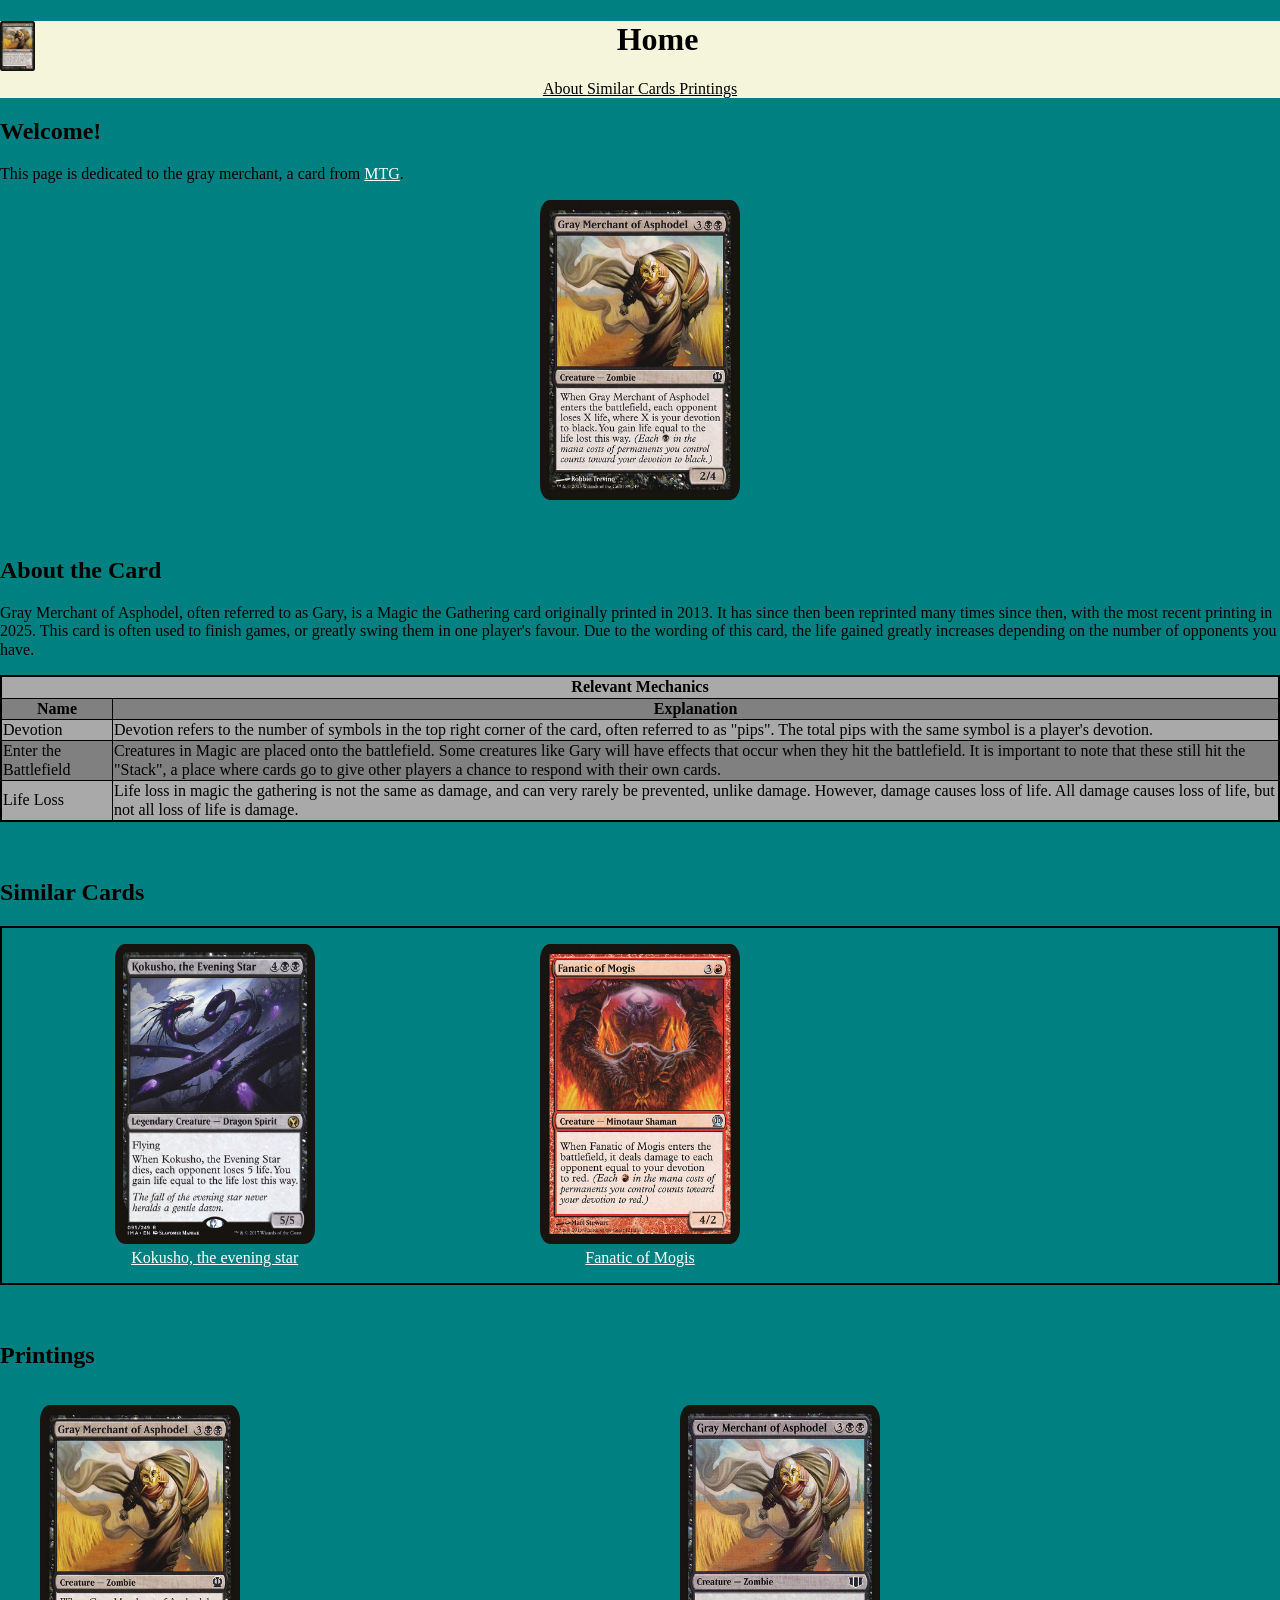
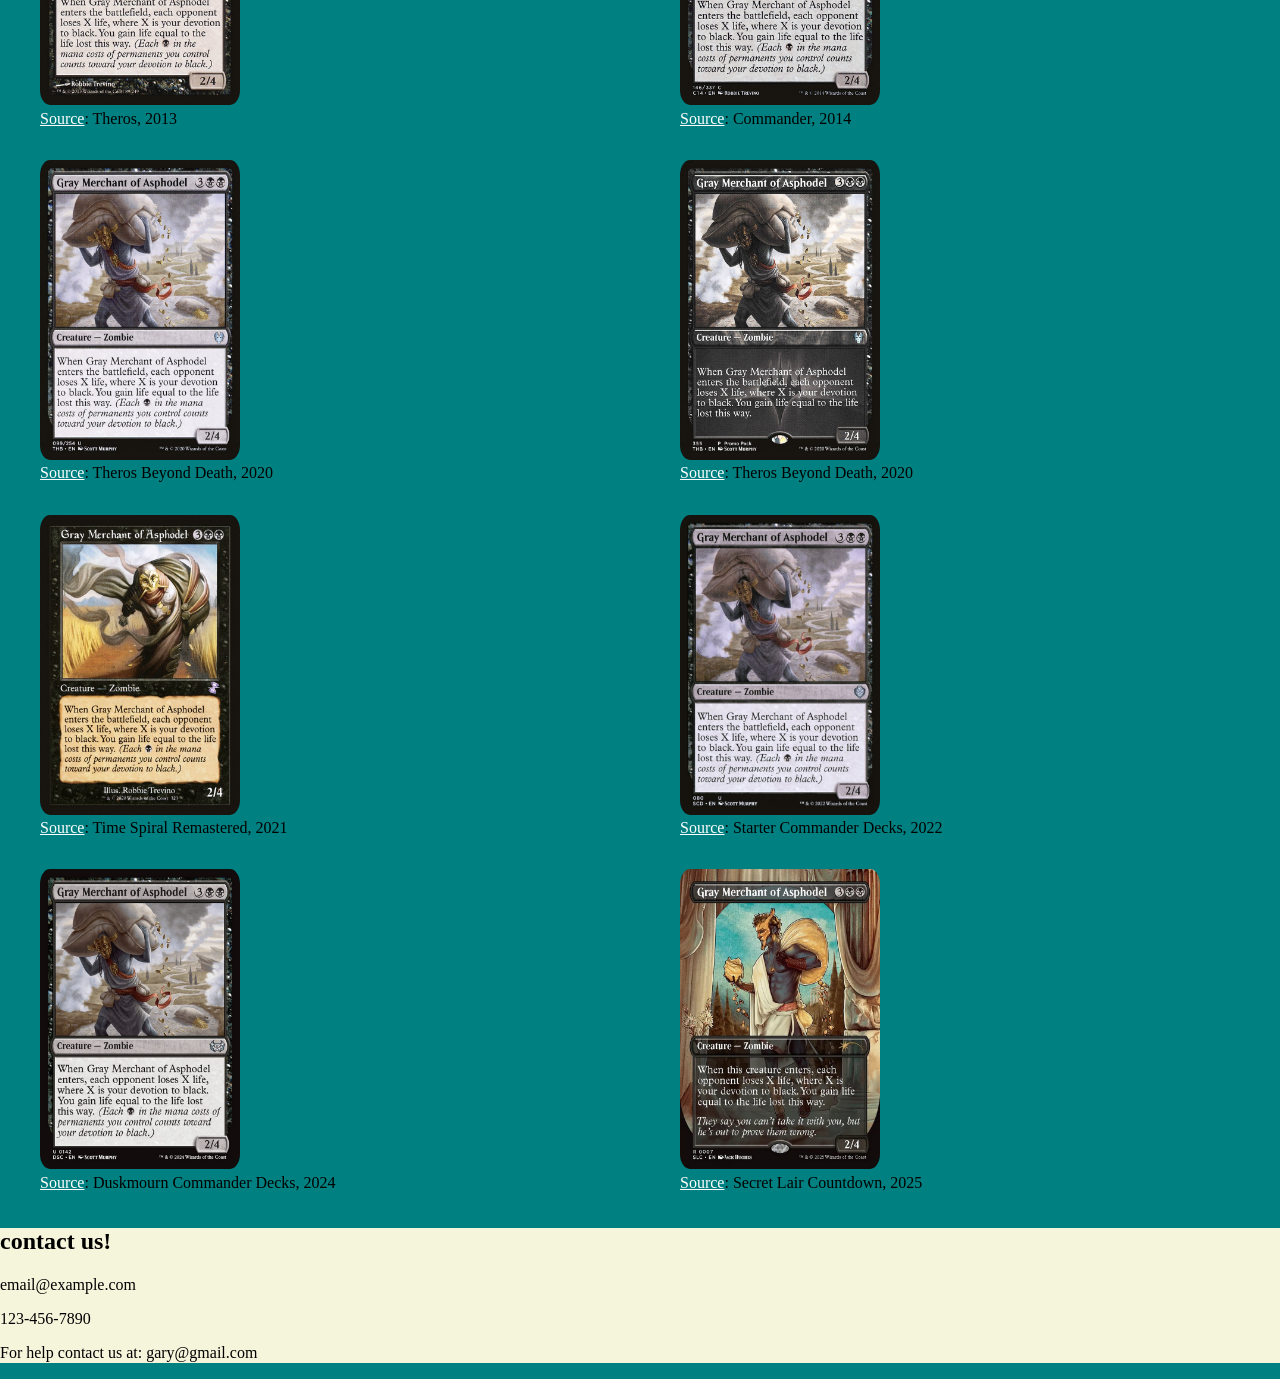
<file: Ass 1/index.html>
<!DOCTYPE html>
<html lang="en">

<head>
  <title> Home </title>
  <link rel="stylesheet" href="Style/normalize.css">
  <link rel="stylesheet" href="Style/style.css">
  <meta charset="utf-8">
  <meta name="description" content="Home page for Gary">
  <meta name="viewport" content="width=device-width, initial-scale=1">
  
</head>

<body class="home">

<main>

  <header>
    <a href="index.html"> <img src="Images/gary-theros.jpg" alt="Gray Merchant of Asphodel" class="logo-gary"> </a>
    
    <h1> Home </h1>
    
    <nav> 
      <ul>
        <li> <a href=#about> About </a> </li>
        <li> <a href=#similar-cards> Similar Cards </a> </li>
        <li> <a href=#printings> Printings </a> </li>
      </ul>
    </nav>
  </header>




  <h2> Welcome! </h2>
  <p class="intro"> This page is dedicated to the gray merchant, a card from <a href = "https://en.wikipedia.org/wiki/Magic:_The_Gathering">MTG</a>. </p>

  <img src="Images/gary-theros.jpg" alt="Gray Merchant of Asphodel" class="home-gary">
<br>
<br>
  <div class="about" id="about">
  
    <h2>About the Card</h2>
    <p>Gray Merchant of Asphodel, often referred to as Gary, is a Magic the Gathering card originally printed in 2013. It has since then been reprinted many times since then, with the most recent printing in 2025. This card is often used to finish games, or greatly swing them in one player's favour. Due to the wording of this card, the life gained greatly increases depending on the number of opponents you have. </p>
    <table>
      <tr>
        <th colspan="2">Relevant Mechanics</th>
      </tr>
      <tr>
        <th>Name</th>
        <th>Explanation</th>
      </tr>
      <tr>
        <td>Devotion</td>
        <td>Devotion refers to the number of symbols in the top right corner of the card, often referred to as "pips". The total pips with the same symbol is a player's devotion.</td>
      </tr>
      <tr>
        <td>Enter the Battlefield</td>
        <td>Creatures in Magic are placed onto the battlefield. Some creatures like Gary will have effects that occur when they hit the battlefield. It is important to note that these still hit the "Stack", a place where cards go to give other players a chance to respond with their own cards. </td>
      </tr>
      <tr>
        <td>Life Loss</td>
        <td>Life loss in magic the gathering is not the same as damage, and can very rarely be prevented, unlike damage. However, damage causes loss of life. All damage causes loss of life, but not all loss of life is damage.</td>
      </tr>
    </table>

  </div>
    <br>
    <br>
  <h2>Similar Cards</h2>
  <div class="similar-cards" id="similar-cards">
    <div>
      <figure>
        <img src="Images/kokusho.jpg" alt="Kokushso the evening star" class="card-container">
        <br>
        <a href="https://scryfall.com/card/ima/95/kokusho-the-evening-star">Kokusho, the evening star</a>
      </figure>
    </div>
    <div>
      <figure>  
        <img src="Images/ths-121-fanatic-of-mogis.jpg" alt="Fanatic of Mogis" class="card-container">
        <br>
        <a href="https://scryfall.com/card/ths/121/fanatic-of-mogis">Fanatic of Mogis</a>
      </figure>
    </div>
  </div> 
  <br>
  <br>
  

  <h2> Printings </h2>
  <div class="printings" id="printings">

    <div class="card">
      <figure>
        <img src="Images/gary-theros.jpg" alt="Gray Merchant of Asphodel">
        <figcaption><a href="https://scryfall.com/card/ths/89/gray-merchant-of-asphodel">Source</a>: Theros, 2013</figcaption>
      </figure>
    </div>
    <div class="card">
      <figure>
        <img src="Images/gary-commander2014.jpg" alt="Gray Merchant of Asphodel">
        <figcaption><a href="https://scryfall.com/card/c14/146/gray-merchant-of-asphodel">Source</a>: Commander, 2014</figcaption>
      </figure>
    </div>
    <div class="card">
      <figure>
        <img src="Images/gary-therosbeyond.jpg" alt="Gray Merchant of Asphodel">
        <figcaption><a href="https://scryfall.com/card/thb/99/gray-merchant-of-asphodel">Source</a>: Theros Beyond Death, 2020</figcaption>
      </figure>
    </div>
    <div class="card">
      <figure>
        <img src="Images/gary-therosbeyondv2.jpg" alt="Gray Merchant of Asphodel">
        <figcaption><a href="https://scryfall.com/card/thb/355/gray-merchant-of-asphodel">Source</a>: Theros Beyond Death, 2020</figcaption>
      </figure>
    </div>
    <div class="card">
      <figure>
        <img src="Images/gary-timespiralremaster.jpg" alt="Gray Merchant of Asphodel">
        <figcaption><a href="https://scryfall.com/card/tsr/323/gray-merchant-of-asphodel">Source</a>: Time Spiral Remastered, 2021</figcaption>
      </figure>
    </div>
    <div class="card">
      <figure>
        <img src="Images/gary-startercmdr.jpg" alt="Gray Merchant of Asphodel">
        <figcaption><a href="https://scryfall.com/card/scd/80/gray-merchant-of-asphodel">Source</a>: Starter Commander Decks, 2022</figcaption>
      </figure>
    </div>
    <div class="card">
      <figure>
        <img src="Images/gary-duskmourncmdr.jpg" alt="Gray Merchant of Asphodel">
        <figcaption><a href="https://scryfall.com/card/dsc/142/gray-merchant-of-asphodel">Source</a>: Duskmourn Commander Decks, 2024</figcaption>
      </figure>
    </div>
    <div class="card">
      <figure>
        <img src="Images/gary-secretlair.jpg" alt="Gray Merchant of Asphodel">
        <figcaption><a href="https://scryfall.com/card/slc/7/gray-merchant-of-asphodel" class="card-container">Source</a>: Secret Lair Countdown, 2025</figcaption>
      </figure>
    </div>

  </div>
  
</main>

</body>

<footer>
  <h2> contact us! </h2>
  <p> email@example.com </p>
  <p> 123-456-7890 </p>
  <p>For help contact us at: gary@gmail.com</p>
</footer>

</html>
</file>
<file: Ass 1/Style/style.css>
body {
  background-color: teal;
}

header {
  background-color: beige;
}

.logo-gary {
  width: 35px;
  height: 50px;
}

header {
  text-align: center;
}

nav ul {
  list-style: none;
  margin: 0;
  padding: 0;
}

a {
  color: white;
}

header a {
  color: black;
}

.home-gary {
  display: block;
  margin: 0 auto;
}



img {
  height: 300px;
  width: 200px;
  border-radius: 5%;
}

.similar-cards {
  display: grid;
  border: 2px solid black;
  
  
}

.printings {
  display: grid;
  grid-template-columns: 1fr;
}

table {
  border: 2px solid black;
  border-collapse: collapse;
}

tr:nth-child(odd) {
  background-color: darkgray;
}

tr:nth-child(even) {
  background-color: gray;
}

th, td {
  border: 1px solid black;
}

footer {
  background-color: beige;
}

@media (min-width: 590px) {
  .logo-gary {
    float: left;
    width: 35px;
    height: 50px;
  }
  
  nav ul li {
    display: inline;
  }

  .similar-cards {
    grid-template-columns: 1fr 1fr 1fr;
    text-align: center;
  }

  .printings {
    grid-template-columns: 1fr 1fr;
  }
}

@media (min-width: 790px) {
  .logo-gary {
    float: left;
    width: 35px;
    height: 50px;
  }
  
  nav ul li {
    display: inline;
  }

  .similar-cards {
    grid-template-columns: 1fr 1fr 1fr;
    text-align: center;
  }

  .printings {
    grid-template-columns: 1fr 1fr;
  }
}
</file>
